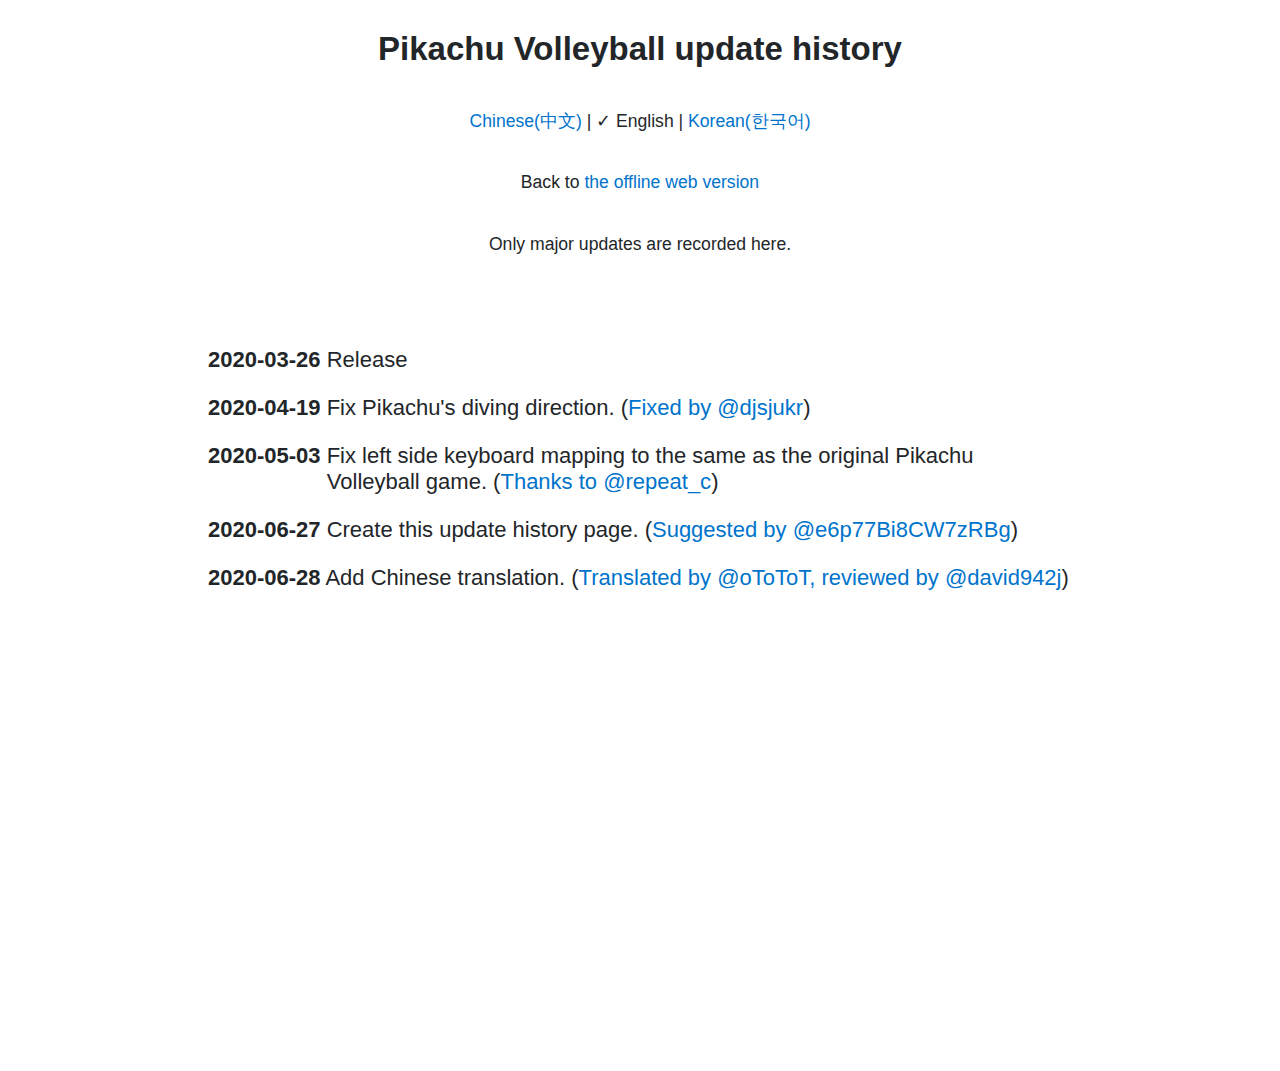
<file: en/update-history/index.html>
<!DOCTYPE html>
<html lang="en">
  <head>
    <meta charset="utf-8" />
    <meta name="viewport" content="width=device-width, initial-scale=1" />

    <title>Pikachu Volleyball update history</title>
    <meta
      name="description"
      content="Update history for Pikachu Volleyball P2P Online"
    />
    <meta name="author" content="Lee, Kyutae" />

    <link
      rel="icon"
      type="image/png"
      sizes="32x32"
      href="../../resources/assets/images/IDI_PIKAICON-0.png"
    />
    <link rel="stylesheet" href="../../resources/style.css" />
  </head>
  <body>
    <div id="update-history-container">
      <div id="about-box-head">
        <h1>Pikachu Volleyball <span class="no-wrap">update history</span></h1>
        <p class="languages">
          <a href="../../zh/update-history/" target="_self">Chinese(中文)</a> |
          &check; English |
          <a href="../../ko/update-history/" target="_self">Korean(한국어)</a>
        </p>
        <p class="small">
          Back to
          <a href="../">the offline web version</a>
        </p>
        <p class="small">Only major updates are recorded here.</p>
      </div>
      <div class="margin-top limit-width">
        <div class="indent-minus">
          <p><span class="bold">2020-03-26</span> Release</p>
          <p>
            <span class="bold">2020-04-19</span> Fix Pikachu's diving direction.
            (<a
              href="https://github.com/gorisanson/pikachu-volleyball/pull/1"
              target="_blank"
              rel="noopener"
              >Fixed by <span class="no-wrap">@djsjukr</span></a
            >)
          </p>
          <p>
            <span class="bold">2020-05-03</span> Fix left side keyboard mapping
            to the same as the original Pikachu Volleyball game. (<a
              href="https://github.com/gorisanson/pikachu-volleyball/issues/3"
              target="_blank"
              rel="noopener"
              >Thanks to <span class="no-wrap">@repeat_c</span></a
            >)
          </p>
          <p>
            <span class="bold">2020-06-27</span> Create this update history
            page. (<a
              href="https://github.com/gorisanson/pikachu-volleyball-p2p-online/issues/7"
              target="_blank"
              rel="noopener"
              >Suggested by <span class="no-wrap">@e6p77Bi8CW7zRBg</span></a
            >)
          </p>
          <p>
            <span class="bold">2020-06-28</span> Add Chinese translation. (<a
              href="https://github.com/gorisanson/pikachu-volleyball/pull/4"
              target="_blank"
              rel="noopener"
              >Translated by <span class="no-wrap">@oToToT</span>, reviewed by
              <span class="no-wrap">@david942j</span></a
            >)
          </p>
        </div>
      </div>
    </div>
    <div class="for-margin"></div>
  </body>
</html>
</file>
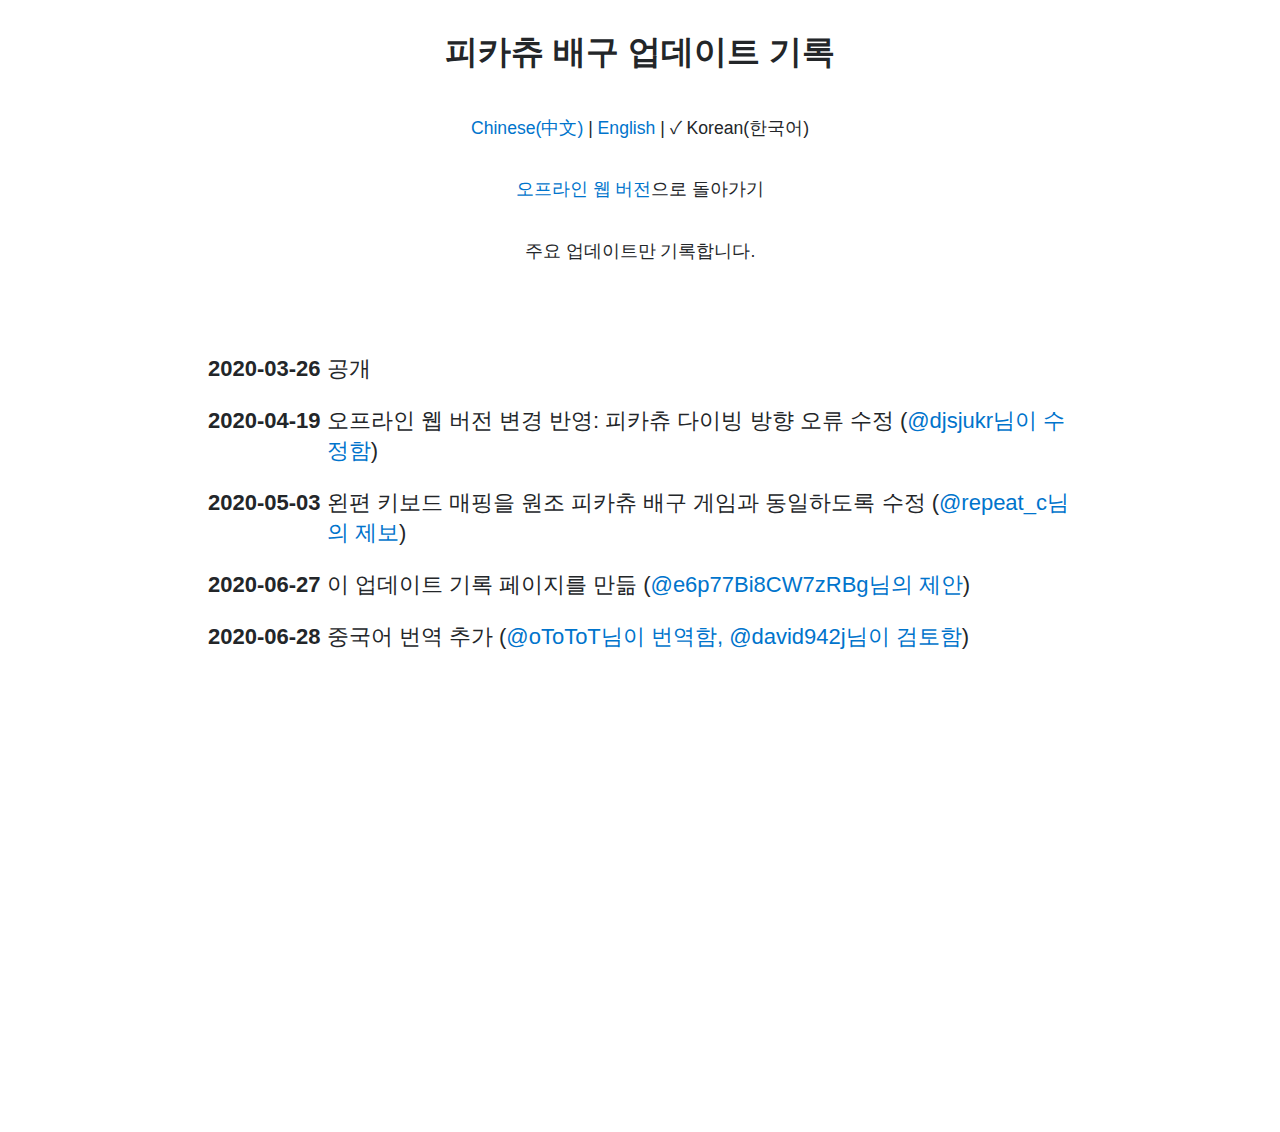
<file: ko/update-history/index.html>
<!DOCTYPE html>
<html lang="ko">
  <head>
    <meta charset="utf-8" />
    <meta name="viewport" content="width=device-width, initial-scale=1" />

    <title>피카츄 배구 업데이트 기록</title>
    <meta
      name="description"
      content="Update history for Pikachu Volleyball P2P Online"
    />
    <meta name="author" content="Lee, Kyutae" />

    <link
      rel="icon"
      type="image/png"
      sizes="32x32"
      href="../../resources/assets/images/IDI_PIKAICON-0.png"
    />
    <link rel="stylesheet" href="../../resources/style.css" />
  </head>
  <body>
    <div id="update-history-container">
      <div id="about-box-head">
        <h1>피카츄 배구 <span class="no-wrap">업데이트 기록</span></h1>
        <p class="languages">
          <a href="../../zh/update-history/" target="_self">Chinese(中文)</a> |
          <a href="../../en/update-history/" target="_self">English</a>
          | &check; Korean(한국어)
        </p>
        <p class="small"><a href="../">오프라인 웹 버전</a>으로 돌아가기</p>
        <p class="small">주요 업데이트만 기록합니다.</p>
      </div>
      <div class="margin-top limit-width">
        <div class="indent-minus">
          <p><span class="bold">2020-03-26</span> 공개</p>
          <p>
            <span class="bold">2020-04-19</span> 오프라인 웹 버전 변경 반영:
            피카츄 다이빙 방향 오류 수정 (<a
              href="https://github.com/gorisanson/pikachu-volleyball/pull/1"
              target="_blank"
              rel="noopener"
              ><span class="no-wrap">@djsjukr</span>님이 수정함</a
            >)
          </p>
          <p>
            <span class="bold">2020-05-03</span> 왼편 키보드 매핑을 원조 피카츄
            배구 게임과 동일하도록 수정 (<a
              href="https://github.com/gorisanson/pikachu-volleyball/issues/3"
              target="_blank"
              rel="noopener"
              ><span class="no-wrap">@repeat_c</span>님의 제보</a
            >)
          </p>
          <p>
            <span class="bold">2020-06-27</span> 이 업데이트 기록 페이지를 만듦
            (<a
              href="https://github.com/gorisanson/pikachu-volleyball-p2p-online/issues/7"
              target="_blank"
              rel="noopener"
              ><span class="no-wrap">@e6p77Bi8CW7zRBg</span>님의 제안</a
            >)
          </p>
          <p>
            <span class="bold">2020-06-28</span> 중국어 번역 추가 (<a
              href="https://github.com/gorisanson/pikachu-volleyball/pull/4"
              target="_blank"
              rel="noopener"
              ><span class="no-wrap">@oToToT</span>님이 번역함,
              <span class="no-wrap">@david942j</span>님이 검토함</a
            >)
          </p>
        </div>
      </div>
    </div>
    <div class="for-margin"></div>
  </body>
</html>
</file>
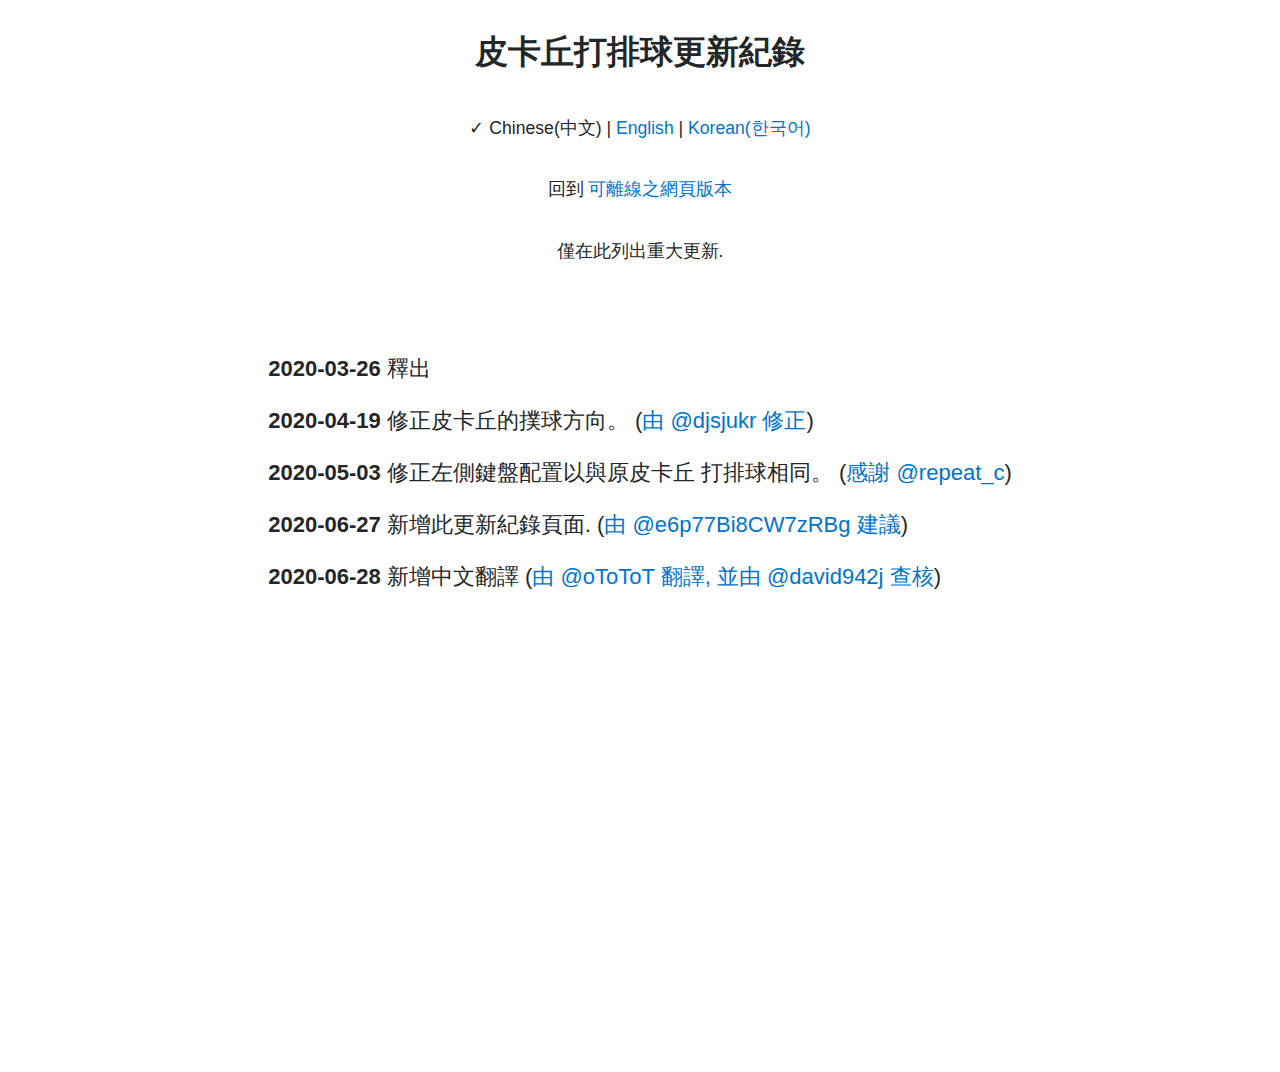
<file: zh/update-history/index.html>
<!DOCTYPE html>
<html lang="zh">
  <head>
    <meta charset="utf-8" />
    <meta name="viewport" content="width=device-width, initial-scale=1" />

    <title>皮卡丘打排球更新紀錄</title>
    <meta name="description" content="線上玩皮卡丘打排球之更新紀錄" />
    <meta name="author" content="Lee, Kyutae" />

    <link
      rel="icon"
      type="image/png"
      sizes="32x32"
      href="../../resources/assets/images/IDI_PIKAICON-0.png"
    />
    <link rel="stylesheet" href="../../resources/style.css" />
  </head>
  <body>
    <div id="update-history-container">
      <div id="about-box-head">
        <h1>皮卡丘打排球<span class="no-wrap">更新紀錄</span></h1>
        <p class="languages">
          &check; Chinese(中文) |
          <a href="../../en/update-history/" target="_self">English</a> |
          <a href="../../ko/update-history/" target="_self">Korean(한국어)</a>
        </p>
        <p class="small">
          回到
          <a href="../">可離線之網頁版本</a>
        </p>
        <p class="small">僅在此列出重大更新.</p>
      </div>
      <div class="margin-top limit-width">
        <div class="indent-minus">
          <p><span class="bold">2020-03-26</span> 釋出</p>
          <p>
            <span class="bold">2020-04-19</span> 修正皮卡丘的撲球方向。 (<a
              href="https://github.com/gorisanson/pikachu-volleyball/pull/1"
              target="_blank"
              rel="noopener"
              >由 <span class="no-wrap">@djsjukr</span> 修正</a
            >)
          </p>
          <p>
            <span class="bold">2020-05-03</span> 修正左側鍵盤配置以與原皮卡丘
            打排球相同。 (<a
              href="https://github.com/gorisanson/pikachu-volleyball/issues/3"
              target="_blank"
              rel="noopener"
              >感謝 <span class="no-wrap">@repeat_c</span></a
            >)
          </p>
          <p>
            <span class="bold">2020-06-27</span> 新增此更新紀錄頁面. (<a
              href="https://github.com/gorisanson/pikachu-volleyball-p2p-online/issues/7"
              target="_blank"
              rel="noopener"
              >由 <span class="no-wrap">@e6p77Bi8CW7zRBg</span> 建議</a
            >)
          </p>
          <p>
            <span class="bold">2020-06-28</span> 新增中文翻譯 (<a
              href="https://github.com/gorisanson/pikachu-volleyball/pull/4"
              target="_blank"
              rel="noopener"
              >由 <span class="no-wrap">@oToToT</span> 翻譯, 並由
              <span class="no-wrap">@david942j</span> 查核</a
            >)
          </p>
        </div>
      </div>
    </div>
    <div class="for-margin"></div>
  </body>
</html>
</file>
<file: resources/style.css>
:root {
  /* Pikachu Volleyball's original width: 432px, original height: 304px */
  --aspect-ratio: calc(432 / 304);
  --inverse-aspect-ratio: calc(304 / 432);
  --canvas-width: 96vmin;
  --canvas-height: calc(96vmin * var(--inverse-aspect-ratio));
  --font-size: 18px;
  --btn-width: calc(5 * var(--font-size));
  --btn-height: calc(3 * var(--font-size));
  --color-black: #232629;
}
/* size of iPad screen is 768px x 1024px in portrait mode */
@media only screen and (min-width: 768px) and (min-height: 768px) {
  :root {
    --font-size: 22px;
    --btn-width: calc(6 * var(--font-size));
  }
}
@media only screen and (min-aspect-ratio: 432/304) {
  :root {
    --canvas-height: calc(96vh - var(--btn-height) - 10px);
    --canvas-width: calc(var(--canvas-height) * var(--aspect-ratio));
  }
}
@media only screen and (max-aspect-ratio: 432/304) {
  :root {
    --canvas-width: 96vw;
    --canvas-height: calc(96vw * var(--inverse-aspect-ratio));
  }
}
html {
  box-sizing: border-box;
}
*,
*:before,
*:after {
  box-sizing: inherit;
}
* {
  font-family: Arial, Helvetica, sans-serif;
}
body {
  color: var(--color-black);
}
a,
a:link,
a:visited {
  color: #0074cc;
  text-decoration: none;
}
a:hover {
  color: #0a95ff;
}
a:active {
  color: #0a95ff;
}
#flex-container,
#update-history-container {
  position: relative;
  display: flex;
  flex-direction: column;
  flex-wrap: nowrap;
  justify-content: center;
  align-items: stretch;
  width: var(--canvas-width);
  /*height: 100vh;*/
  height: 110vh;
  margin-left: auto;
  margin-right: auto;
}
#update-history-container {
  justify-content: center;
  align-items: stretch;
  height: auto;
  font-size: var(--font-size);
  padding-left: var(--font-size);
  padding-right: var(--font-size);
  overflow: visible;
  text-align: left;
}
#menu-bar {
  display: grid;
  width: var(--canvas-width);
  height: var(--btn-height);
  grid-template-columns: 2fr 1fr;
  margin-bottom: 10px;
}
.btn-container {
  display: flex;
  align-items: center;
}
.btn-container.left {
  grid-column-start: 1;
  justify-content: flex-start;
}
.btn-container.right {
  grid-column-start: 2;
  justify-content: flex-end;
}
.btn {
  display: inline-block;
  grid-row-start: 1;
  width: var(--btn-width);
  height: var(--btn-height);
  border: none;
  border-radius: 10px;
  padding: 0;
  color: white;
  background-color: rgba(50, 50, 50, 1);
  font-size: var(--font-size);
  text-align: center;
  text-decoration: none;
  margin-left: 5px;
  margin-right: 5px;
}
#game-dropdown-btn {
  margin-left: 0;
}
#serve-mode-dropdown-btn {
  width: var(--btn-width);
}
#about-btn {
  margin-right: 0;
}
.relative-container {
  position: relative;
}
.dropdown,
.submenu {
  position: absolute;
  display: none;
  z-index: 1;
}
.dropdown.show {
  display: block;
}
.submenu.show {
  display: inline-block;
}
.dropdown .btn {
  margin-right: 0;
  background-color: rgba(100, 100, 100, 0.9);
}
.submenu > .btn {
  width: calc(1.4 * var(--btn-width));
  margin-left: 0;
}
.dropdown .btn:hover,
.submenu-btn.open {
  background-color: rgba(50, 50, 50, 0.9);
}
span.check {
  display: none;
}
.selected > span.check {
  display: inline;
}
#game-canvas-container {
  position: relative;
}
#game-canvas {
  display: block;
  margin-left: auto;
  margin-right: auto;
  width: var(--canvas-width);
  height: var(--canvas-height);
}
.fade-in-box {
  position: absolute;
  display: flex;
  flex-wrap: nowrap;
  flex-direction: column;
  align-items: center;
  justify-content: space-evenly;
  top: 0;
  left: 0;
  width: var(--canvas-width);
  height: var(--canvas-height);
  font-size: var(--font-size);
  padding-left: var(--font-size);
  padding-right: var(--font-size);
  text-align: center;
  z-index: 10;
  visibility: visible;
  opacity: 1;
  background-color: rgba(255, 255, 255, 0.8);
  animation-name: fade-in;
  animation-duration: 1s;
}
.fade-in-box.about {
  justify-content: flex-start;
  height: auto;
  overflow: visible;
  text-align: left;
}
.fade-in-box.loading {
  background-color: transparent;
  color: white;
  animation-duration: 0.5s;
}
.fade-in-box.update {
  background-color: rgba(226, 230, 36, 0.85);
}
@keyframes fade-in {
  0% {
    opacity: 0;
  }
  100% {
    opacity: 1;
  }
}
.fade-in-box.hidden,
.if-embedded-in-other-website.hidden,
#menu-bar.hidden,
span.hidden {
  display: none;
}
#about-box-head {
  display: flex;
  flex-wrap: wrap;
  flex-direction: column;
  align-items: center;
  justify-content: space-evenly;
  width: 100%;
  font-size: var(--font-size);
  text-align: center;
  visibility: visible;
  overflow: visible;
}
button.btn-in-box {
  display: block;
  height: calc(2 * var(--font-size));
  width: calc(5 * var(--font-size));
  border: none;
  margin: 0 auto;
  padding: 0;
  background-color: rgb(50, 50, 50);
  color: white;
  font-size: var(--font-size);
  text-align: center;
  text-decoration: none;
  border-radius: 10px;
}
h1 {
  font-size: calc(1.5 * var(--font-size));
}
p.languages,
p.small,
p.p2p-online-version,
p.original-by,
p.reverse-engineered-by,
p.source-code-on,
p.release-date,
p.update-history-on {
  font-size: 0.8em;
  line-height: 150%;
}
p.release-date {
  margin-block-end: 0;
}
p.update-history-on {
  margin-block-start: 0;
  margin-block-end: 0;
}
span.no-wrap {
  white-space: nowrap;
}
span.bold {
  font-weight: bold;
}
span.thick {
  font-weight: 900;
}
div.align-center-horizontally {
  display: flex;
  flex-direction: column;
  align-items: center;
}
img.screenshot,
img.controls {
  height: auto;
  width: 100%;
}
img.screenshot {
  max-width: 864px;
}
img.controls {
  max-width: 960px;
}
#progress-bar-border {
  position: relative;
  border: solid;
  border-color: white;
  height: var(--btn-height);
  width: calc(var(--canvas-width) / 2);
}
#progress-bar {
  position: absolute;
  top: 0;
  left: 0;
  /*width: width is set on style property of progress-bar element;*/
  height: 100%;
  background-color: white;
}
button.update {
  display: inline-block;
  height: calc(3 * var(--font-size));
  width: 100%;
  border: none;
  margin: 2px;
  padding: 0;
  background-color: white;
  color: var(--color-black);
  font-size: var(--font-size);
  text-align: center;
  text-decoration: none;
  border-radius: 10px;
}
@media (hover: hover) {
  button.update {
    opacity: 0.9;
  }
  button.update:hover {
    opacity: 1;
  }
}
button:disabled {
  background-color: #cccccc;
}
div.for-margin {
  display: block;
  height: 50vh;
}
div.margin-top,
p.margin-top {
  margin-top: calc(2.25 * var(--font-size));
}
div.limit-width {
  max-width: 864px;
  margin-left: auto;
  margin-right: auto;
}
div.show-checkboxes-container {
  font-size: calc(var(--font-size) / 1.2);
}
div.margin-top-little {
  margin-top: calc(var(--font-size) / 1.5);
}
#update-history-container h1 {
  font-size: calc(1.5 * var(--font-size));
}
div.indent-minus {
  text-indent: calc(-5.4 * var(--font-size));
  margin-left: calc(5.4 * var(--font-size));
}
#flex-container.embedded-in-other-website {
  justify-content: flex-start;
}
.if-embedded-in-other-website {
  display: flex;
  flex-direction: column;
  align-items: center;
  text-align: center;
  margin-top: calc(var(--font-size) - 10px);
  font-size: calc(0.8 * var(--font-size));
  margin-bottom: var(--font-size);
  padding: var(--font-size);
  border: 3px solid;
  border-radius: 10px;
}
.if-embedded-in-other-website .limit-width {
  max-width: calc(23 * var(--font-size));
}
.if-embedded-in-other-website button {
  margin-top: var(--font-size);
  background-color: white;
  color: var(--color-black);
  font-size: calc(0.8 * var(--font-size));
  border: 3px solid;
  height: calc(1.6 * var(--font-size));
  width: calc(4 * var(--font-size));
}
.original-address {
  margin-top: var(--font-size);
}
button.glow {
  box-shadow: 0 0 5px calc(var(--font-size) / 6) #52aaff;
  animation-name: blinking-glow;
  animation-duration: 0.5s;
  animation-direction: alternate;
  animation-iteration-count: infinite;
  animation-timing-function: ease-in-out;
}
@keyframes blinking-glow {
  0% {
    box-shadow: 0 0 5px calc(var(--font-size) / 6) #52aaff;
  }
  100% {
    box-shadow: 0 0 5px calc(1.5 * var(--font-size) / 6) #52aaff;
  }
}
</file>
